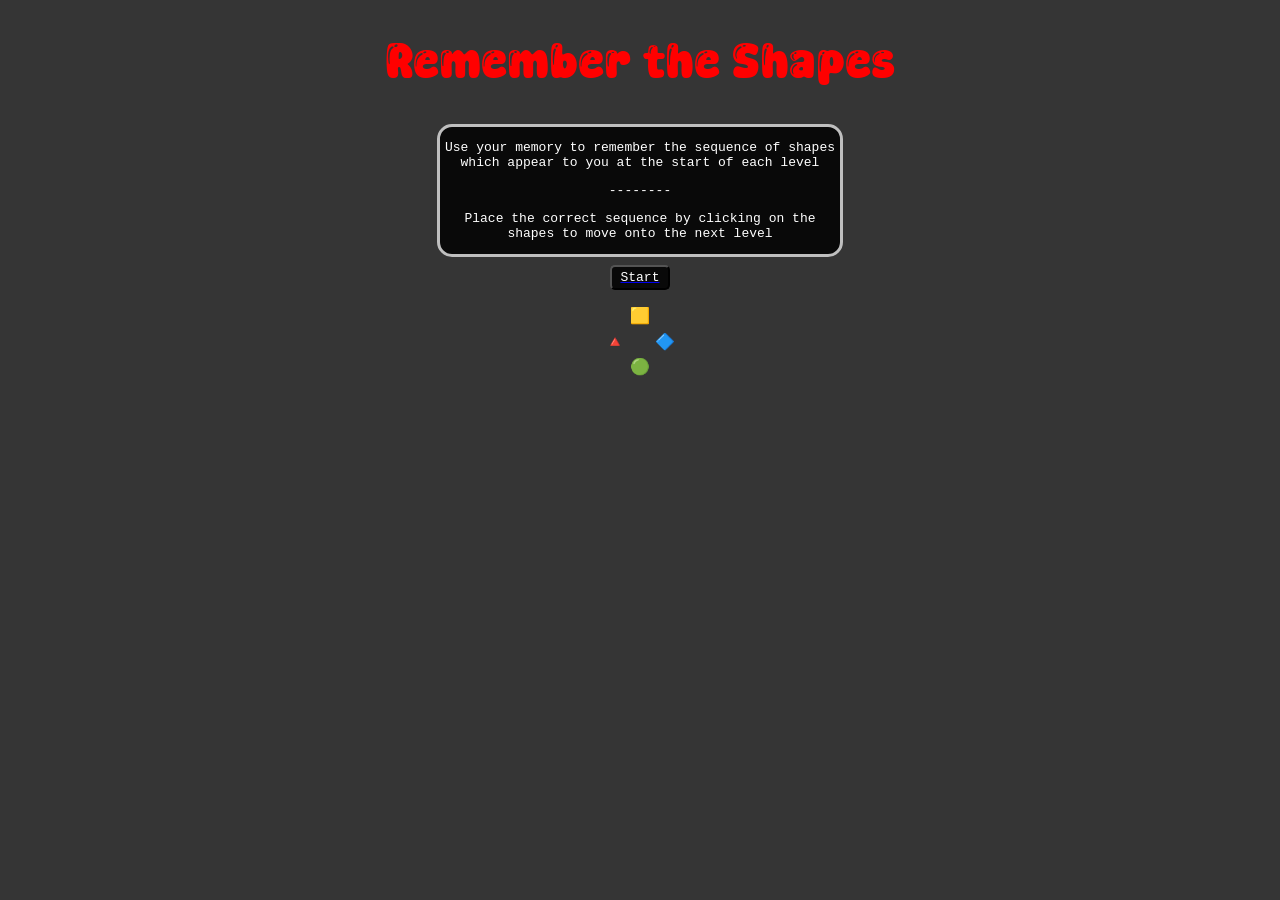
<file: index.html>
<!DOCTYPE html>
<html lang="en">
<head>
    <meta charset="UTF-8">
    <meta name="viewport" content="width=device-width, initial-scale=1.0">
    <title>Remember the Shape</title>
    <link rel="stylesheet" href="./style.css">
    <!-- <script defer src="./app.js"></script> -->
</head>
<body id="mainMenu">
    <h1 class="h1MainMenu">Remember the Shapes</h1>

    <div class="instructionsSection">
    <p class="instructions"> Use your memory to remember the sequence of shapes which appear to you at the start of each level</p>
    <p class="instructions">--------</p>
    <p class="instructions">Place the correct sequence by clicking on the shapes to move onto the next level</p>
    </div>
    
    <a href="./Game Page/index.html" class="startSection"><button id="startBtn">Start</button></a>
    
    <section class="allShapesSection">
        <div class="shapesMenu">
            <div id="triangleDiv">
                <p class="shapes" id="triangle">🔺</p>
            </div>

            <div id="squareCircle">
                <p class="shapes" id="square">🟨</p>
                <p class="shapes" id="circle">🟢</p>
            </div>

            <div id="diamondDiv">    
                <p class="shapes" id="diamond">🔷</p>
            </div>    
        </div>
    </section>

</body>
</html>
</file>
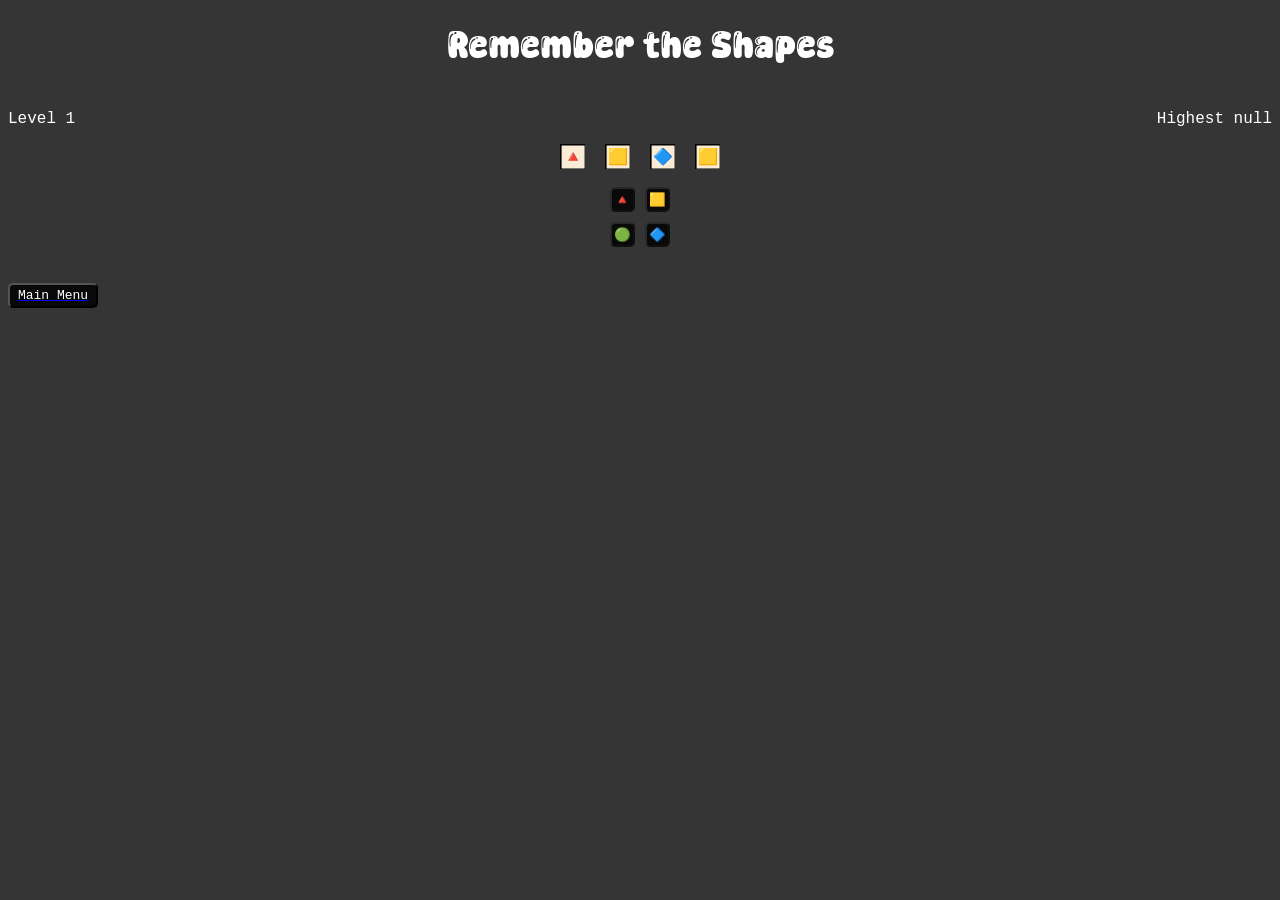
<file: Game Page/index.html>
<!DOCTYPE html>
<html lang="en">
<head>
    <meta charset="UTF-8">
    <meta name="viewport" content="width=device-width, initial-scale=1.0">
    <title>Remember the Shape</title>
    <link rel="stylesheet" href="../style.css">
    <script defer src="../app.js"></script>
</head>
<body class="gameMenu">
    <h1>Remember the Shapes</h1>
    <section class="levelAndRecord">
        <p id="stageUpdt">Level 1</p> <p id="messageBox"></p> <p id="stageRecord">Highest 0</p>
    </section>

    <main class="mainSection">
        <section class="sqnDisplay">
            <div class="sqnShapeBox"></div>
            <div class="sqnShapeBox"></div>
            <div class="sqnShapeBox"></div>
            <div class="sqnShapeBox"></div>
        </section>
        <br>
        <section class="shapeSelect">
            <button class="shapeBtn" id="triangle">🔺</button>
            <button class="shapeBtn" id="square">🟨</button>
            <button class="shapeBtn" id="circle">🟢</button>
            <button class="shapeBtn" id="diamond">🔷</button>

        </section>


    </main>
</body>

<br>
<br>
<footer>
    <a href="../index.html"><button class="returnMainMenu">Main Menu</button></a>
</footer>
</html>
</file>
<file: style.css>
#mainMenu{
    display: flex;
    flex-direction: column;
    justify-content: center;
    align-items: center;
    background-color: rgb(53, 53, 53);
}

.gameMenu{
    background-color: rgb(53, 53, 53);
}

.h1MainMenu{
    font-family: "Super Adorable", sans-serif;
    font-weight: normal;
    font-size: 50px;
    display: flex;
    justify-content: center;
    text-align: center;
    color: red;
    animation-name: colorAnimation;
    animation-duration: 15s;
    animation-iteration-count: infinite;
    animation-direction: alternate;
    margin: 25px;
}

h1{
    color: white;
    font-family: "Super Adorable", sans-serif;
    font-weight: normal;
    font-size: 38px;
    display: flex;
    justify-content: center;
    text-align: center;
}

.instructionsSection{
    margin: 8px;
    border-style: solid;
    border-radius: 15px;
    border-color: rgb(191, 191, 191);
    width: 400px;
    background-color: rgb(9, 9, 9);
    gap: 0.5px;
}

.instructions{
    color: white;
    font-family: 'Courier New', Courier, monospace ;
    font-weight: 250;
    font-size: small;
    display: flex;
    justify-content: center;
    text-align: center;
}

.startSection{
    display: flex;
    flex-direction: row;
    justify-content: center;
    align-items: center;
    width: 60.74px;
}

#startBtn{
    color: white;
    background-color: rgb(9, 9, 9);
    font-family: 'Courier New', Courier, monospace ;
    font-weight: 250;
    font-size: small;
    height: 25px;
    width: 60px;
    display: flex;
    justify-content: center;
    align-items: center;
    border-radius: 5px;
}



.shapesMenu{
    display: flex;
    justify-content: center;
    flex-direction: row;
    gap: 5px;
    width: 107px;
    animation-name: shapesAnimation;
    animation-duration: 5s;
    animation-iteration-count: infinite;
    animation-timing-function: linear;
    
}

#squareCircle{
    display: flex;
    flex-direction: column;
    justify-content: space-between;
}

#triangleDiv{
    display: flex;
    justify-content: center;
    align-items: center;
}

#diamondDiv {
   display: flex;
    justify-content: center;
    align-items: center; 
}


.sqnDisplay{
    display: flex;
    justify-content: center;
    align-items: center;
    gap: 20px;
}

.levelAndRecord{
    display: flex;
    justify-content: space-between;
    color: white;
    font-family: 'Courier New', Courier, monospace ;
    font-weight: 250;
    font-size: normal;
}

.sqnShapeBox{
    display: flex;
    justify-content: center;
    align-items: center;
    width: 25px;
    height: 25px;
    box-shadow: inset 0.6px 0.6px 0px 1px rgba(0, 0, 0, 1);
    background-color:antiquewhite;
}

.mainSection{
    display: flex;
    flex-direction: column;
    justify-content: center;
    align-items: center;
}

.shapeSelect{
    display: flex;
    flex-wrap: wrap;
    justify-content: center;
    width: 80px;
    gap: 10px;
}

.shapeBtn{
    color: white;
    background-color: rgb(9, 9, 9);
    height: 25px;
    width: 25px;
    display: flex;
    justify-content: center;
    align-items: center;
    border-radius: 5px;
}

.returnMainMenu{
    color: white;
    background-color: rgb(9, 9, 9);
    font-family: 'Courier New', Courier, monospace ;
    font-weight: 250;
    font-size: small;
    height: 25px;
    width: 90px;
    display: flex;
    justify-content: center;
    align-items: center;
    border-radius: 5px;
}

/* --------------------Animation Code--------------------- */
@keyframes shapesAnimation {
    from {rotate: 0deg;}
    to {rotate: 360deg;}
}

@keyframes colorAnimation {
  0%   {color: red;}
  25%  {color: rgb(247, 247, 44);}
  50%  {color: rgb(0, 249, 0);}
  100% {color: rgb(0, 162, 255);}
}



/* --------------------Fonts------------------------------- */

@font-face {
    font-family: "Super Adorable";
    src: url("./font/SuperAdorable-MAvyp.ttf") format("truetype");
    font-weight: normal;
    font-style: normal;
}
</file>
